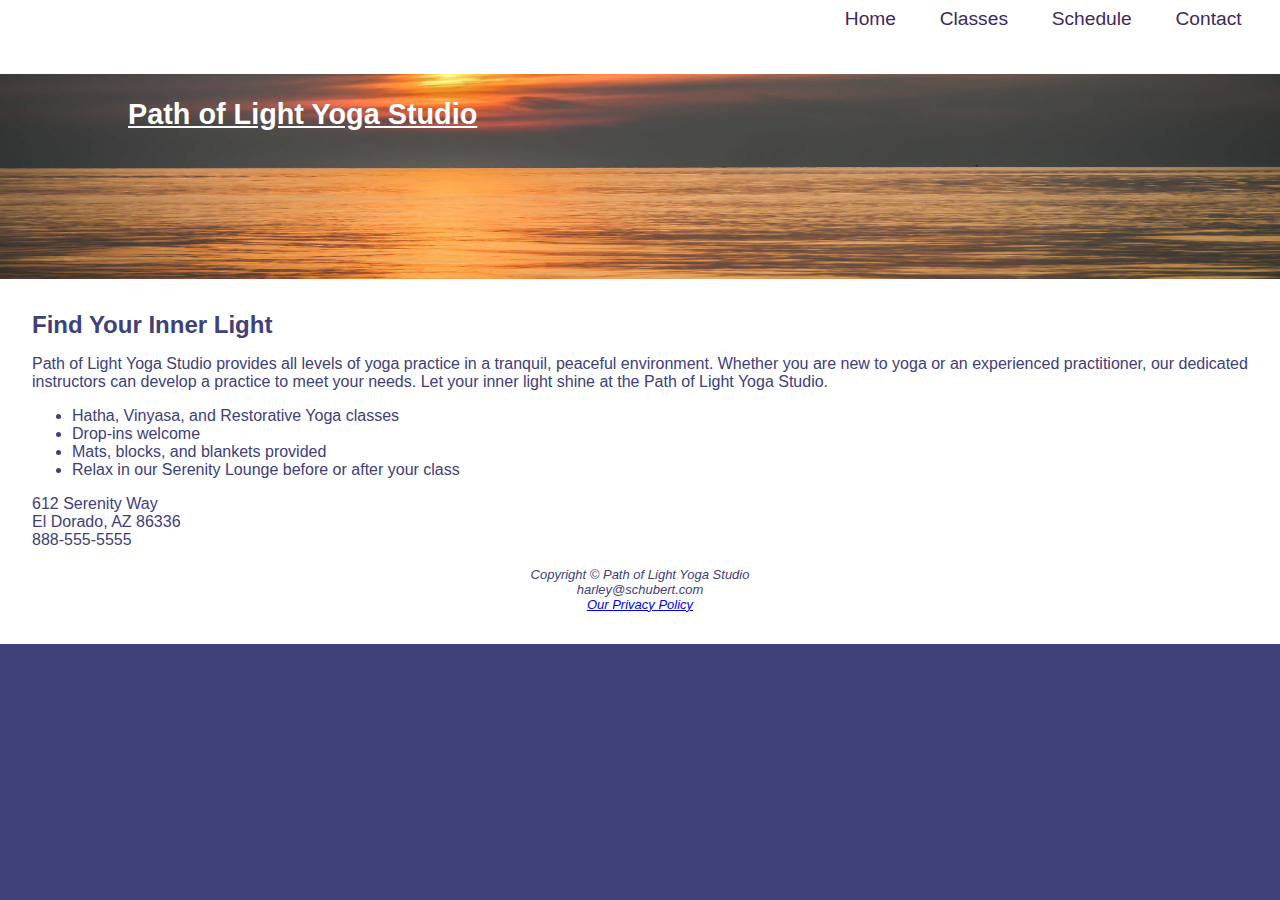
<file: index.html>
<!DOCTYPE html>
<!DOCTYPE html>
<html lang="en">
<head>
    <link rel="stylesheet" href="yoga.css">
    <meta charset="UTF-8">
    <title>Path of Light Yoga Studio</title>
    <meta name="viewport" content="width=device-width, initial-scale=1.0">
    <meta name="description" content="Path of Light Yoga Studio provides all levels of yoga practice in a tranquil, peaceful
            environment. Whether you are new to yoga or an experienced practitioner, our dedicated
            instructors can develop a practice to meet your needs.">
</head>
<body>

<nav>
    <ul>
        <li><a href="index.html">Home</a></li>
        <li><a href="classes.html">Classes</a></li>
        <li><a href="schedule.html">Schedule</a></li>
        <li><a href="contact.html">Contact</a></li>
    </ul>
</nav>


<header class="home"><h1><a href="index.html">Path of Light Yoga Studio</a> </h1></header>



<div id="wrapper">
    <main>

        <h2>Find Your Inner Light</h2>
        <p>Path of Light Yoga Studio provides all levels of yoga practice in a tranquil, peaceful
            environment. Whether you are new to yoga or an experienced practitioner, our dedicated
            instructors can develop a practice to meet your needs. Let your inner light shine at the
            Path of Light Yoga Studio.
        </p>
        <ul>
            <li>Hatha, Vinyasa, and Restorative Yoga classes</li>
            <li>Drop-ins welcome</li>
            <li>Mats, blocks, and blankets provided</li>
            <li>Relax in our Serenity Lounge before or after your class</li>
        </ul>
        <div>612 Serenity Way <br>
            El Dorado, AZ 86336 <br>
            888-555-5555
        </div>
    </main>
    <br>
    <footer>
        Copyright &copy; Path of Light Yoga Studio<br>
        harley@schubert.com<br>
        <a href="privacy.html">Our Privacy Policy</a>
    </footer></div>

</body>

</html>
</file>
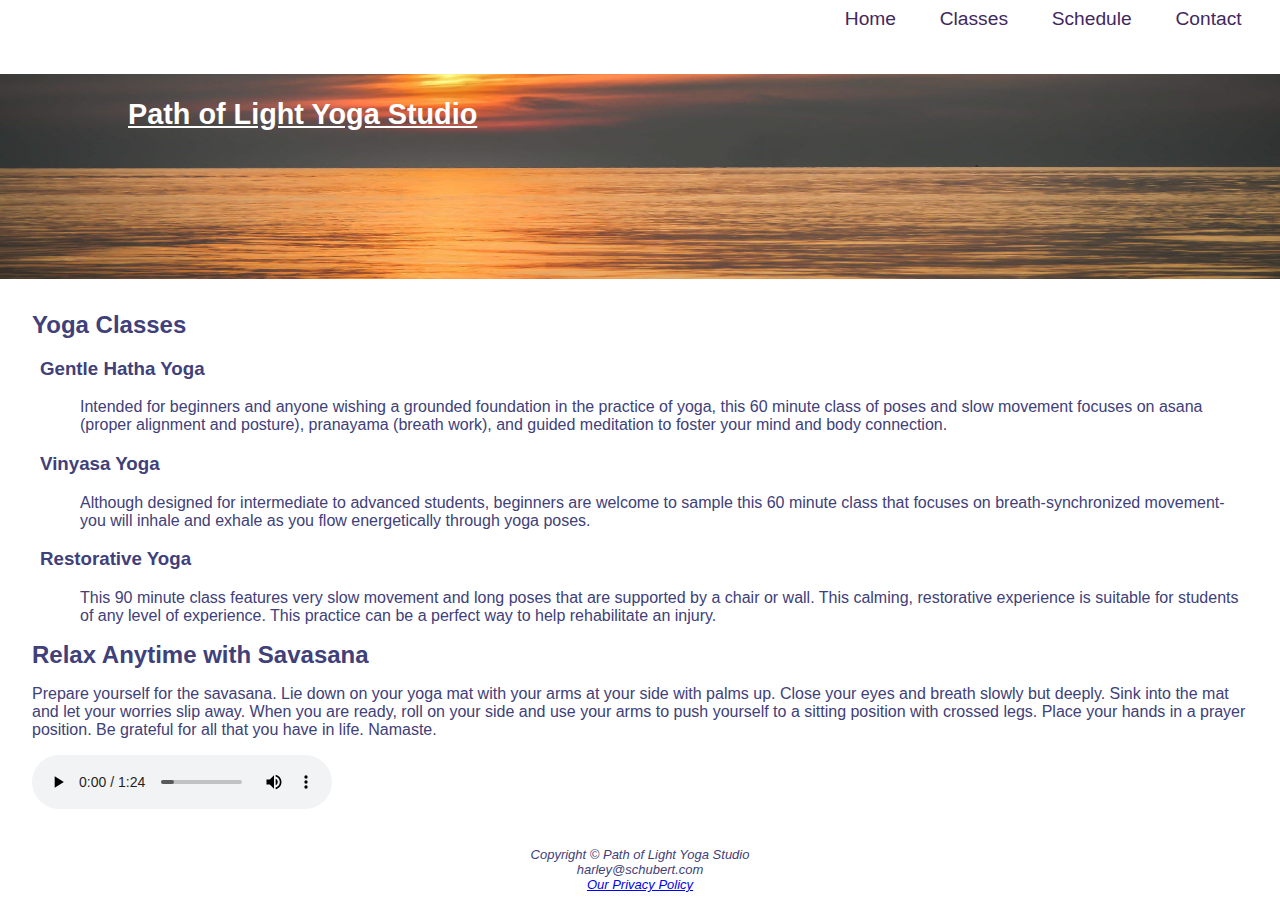
<file: classes.html>
<!DOCTYPE html>
<html lang="en">
<!DOCTYPE html>
<html lang="en">
<head>
    <link rel="stylesheet" href="yoga.css">
    <meta charset="UTF-8">
    <title>Path of Light Yoga Studio :: Classes</title>
    <meta name="description" content="Path of Light Yoga Studio provides all levels of yoga practice in a tranquil, peaceful
            environment. Whether you are new to yoga or an experienced practitioner, our dedicated
            instructors can develop a practice to meet your needs.">
</head>
<body>
<nav>
    <ul>
        <li><a href="index.html">Home</a></li>
        <li><a href="classes.html">Classes</a></li>
        <li><a href="schedule.html">Schedule</a></li>
        <li><a href="contact.html">Contact</a></li>
    </ul>
</nav>

<header class="content"><h1><a href="index.html">Path of Light Yoga Studio</a> </h1></header>


<div id="wrapper"><main>

    <h2>Yoga Classes</h2>

    <div id="flow">
        <section>
            <h3><dt><strong>Gentle Hatha Yoga</strong></dt></h3>
            <p><dd>Intended for beginners and anyone wishing a grounded foundation in the practice
            of yoga, this 60 minute class of poses and slow movement focuses on asana (proper
            alignment and posture), pranayama (breath work), and guided meditation to foster
            your mind and body connection.</dd></p>
        </section>

        <section>
            <h3><dt><strong>Vinyasa Yoga</strong></dt></h3>
            <p><dd>Although designed for intermediate to advanced students, beginners are welcome to
            sample this 60 minute class that focuses on breath-synchronized movement- you will inhale
            and exhale as you flow energetically through yoga poses.</dd></p>
        </section>

        <section>
            <h3><dt><strong>Restorative Yoga</strong></dt></h3>
            <p><dd>This 90 minute class features very slow movement and long poses that are supported
            by a chair or wall. This calming, restorative experience is suitable for students
            of any level of experience. This practice can be a perfect way to help rehabilitate
            an injury.</dd></p>
        </section>
    </div>

    <h2>Relax Anytime with Savasana</h2>
    <p>
        Prepare yourself for the savasana. Lie down on your yoga mat with your arms at your side with palms up.
        Close your eyes and breath slowly but deeply. Sink into the mat and let your worries slip away.
        When you are ready, roll on your side and use your arms to push yourself to a sitting position with
        crossed legs. Place your hands in a prayer position. Be grateful for all that you have in life. Namaste.
    </p>
    <audio controls="controls">
        <source src="savasana.mp3" type="audio/mp3">
        <source src="savasana.ogg" type="audio/ogg">
    </audio>

    <div id="mathero"><img src="yogamat.jpg" alt="yogamat" height="300" width="100%"></div>
</main>
    <br>

    <footer>
        Copyright &copy; Path of Light Yoga Studio<br>
        harley@schubert.com<br>
        <a href="privacy.html">Our Privacy Policy</a>
    </footer>

</html>
</file>
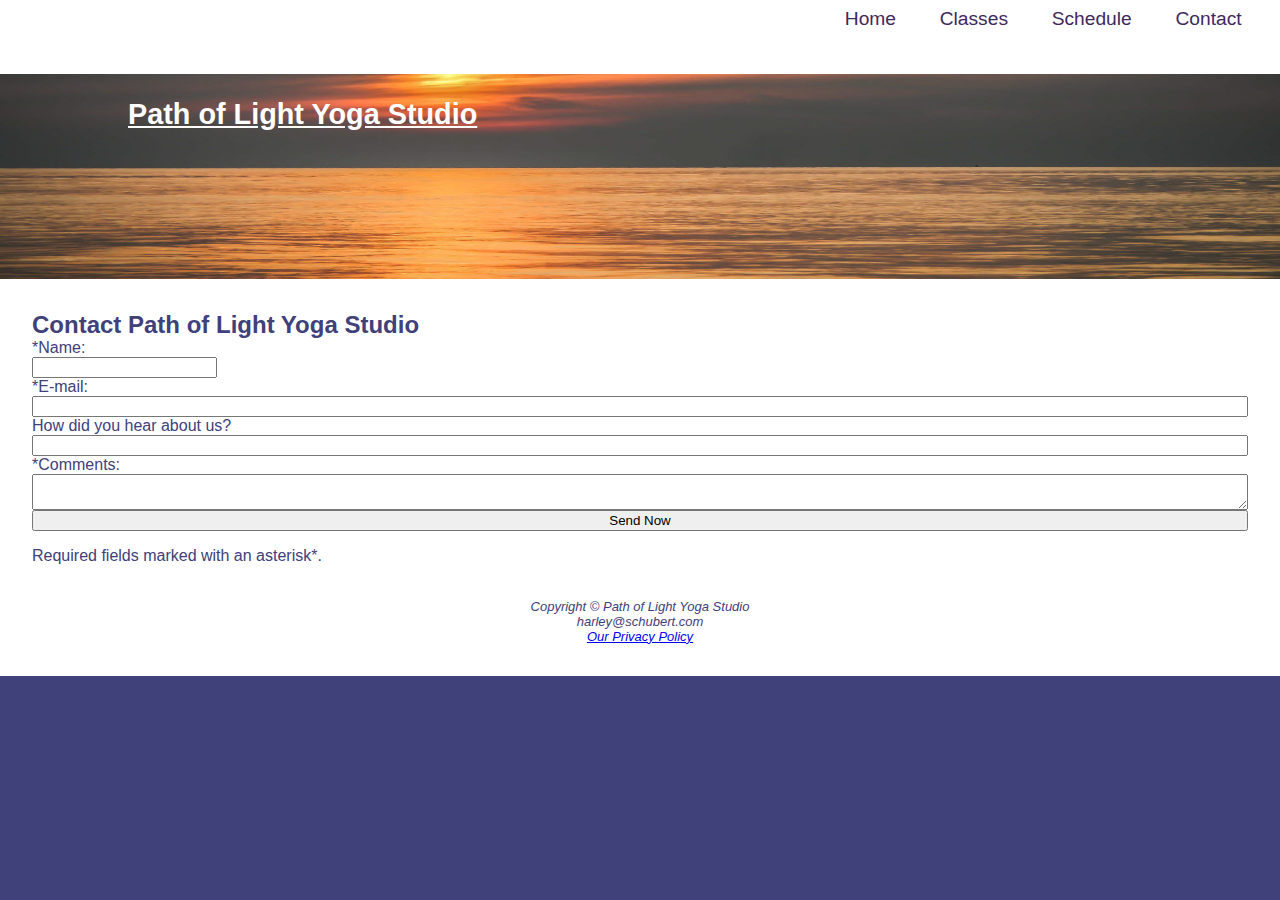
<file: contact.html>
<!DOCTYPE html>
<html lang="en">
<!DOCTYPE html>
<html lang="en">
<head>
    <link rel="stylesheet" href="yoga.css">
    <meta charset="UTF-8">
    <title>Path of Light Yoga Studio :: Contact</title>
    <meta name="description" content="Path of Light Yoga Studio provides all levels of yoga practice in a tranquil, peaceful
            environment. Whether you are new to yoga or an experienced practitioner, our dedicated
            instructors can develop a practice to meet your needs.">
</head>
<body>
<nav>
    <ul>
        <li><a href="index.html">Home</a></li>
        <li><a href="classes.html">Classes</a></li>
        <li><a href="schedule.html">Schedule</a></li>
        <li><a href="contact.html">Contact</a></li>
    </ul>
</nav>

<header class="content"><h1><a href="index.html">Path of Light Yoga Studio</a> </h1></header>


<div id="wrapper"><div></div>
    <main>

        <h2>Contact Path of Light Yoga Studio</h2>
        <form>
            <label for="myName"> *Name:</label>
            <label>
                <input type="text" name="myName" id="myName">
            </label>
        </form>
        <form>
            <label for="myEmail">*E-mail:</label>
            <input type="email" id="myEmail">
        </form>
        <form>
            <label for="opinions">How did you hear about us?</label>
            <input type="text" name="opinions" id="opinions" list="opinions">
            <datalist id="opinions">
                <option>Google</option>
                <option>Bing</option>
                <option>Facebook</option>
                <option>Friend</option>
                <option>Radio Ad</option>
            </datalist>
        </form>
        <form>
            <label for="mycomments">*Comments:</label>
            <textarea name="mycomments" id="mycomments" cols="20" rows="2"></textarea>
        </form>
        <form>
            <input type="submit" value="Send Now">
        </form>
        <p>Required fields marked with an asterisk*.</p>


    </main>

    <br>

    <footer>
        Copyright &copy; Path of Light Yoga Studio<br>
        harley@schubert.com<br>
        <a href="privacy.html">Our Privacy Policy</a>
    </footer>

</html>
</file>
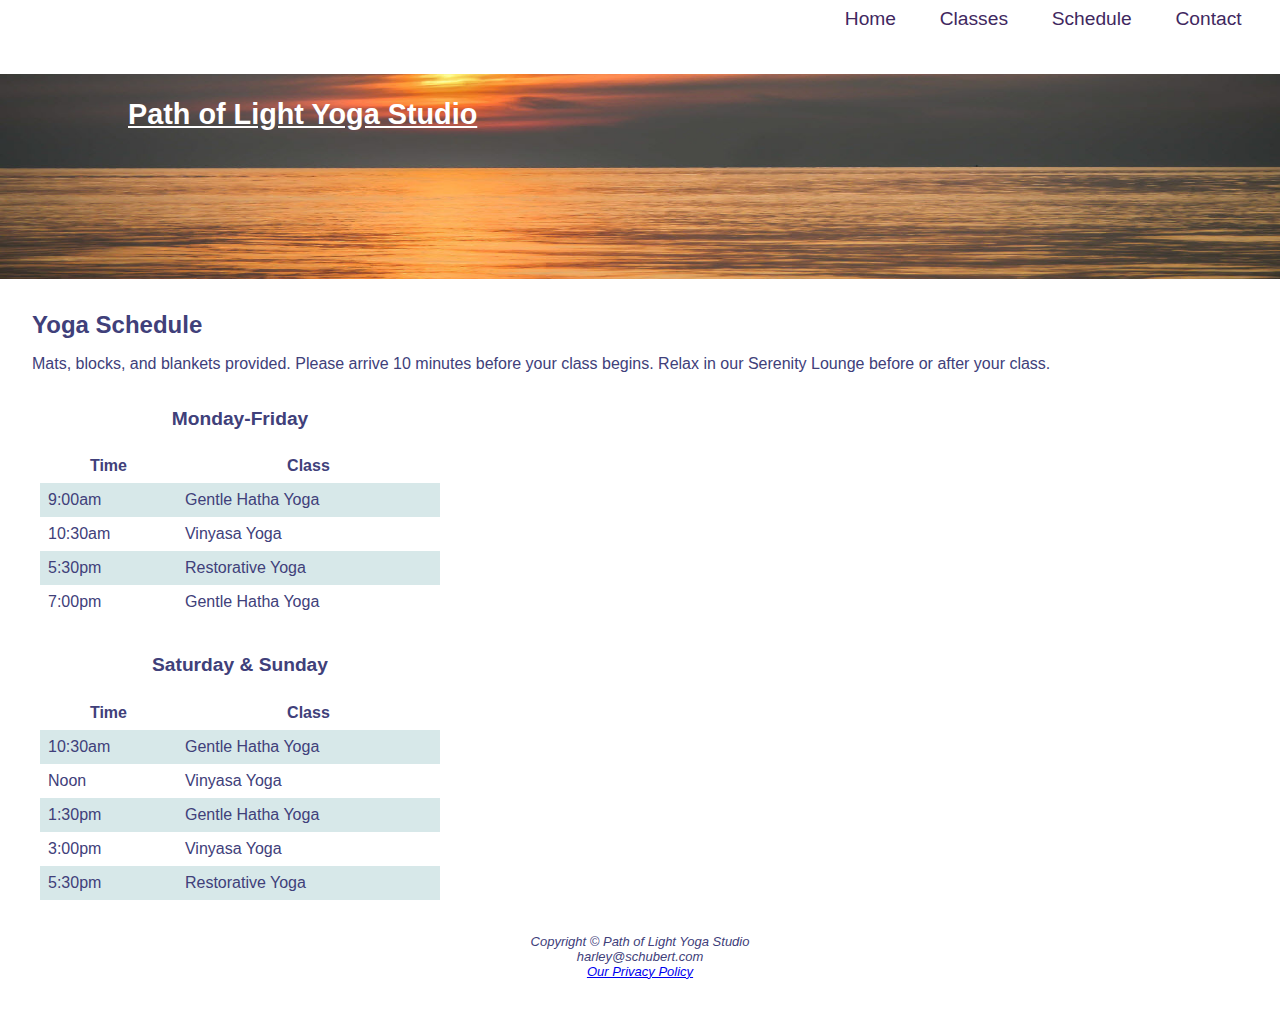
<file: schedule.html>
<!DOCTYPE html>
<html lang="en">
<head>
    <link rel="stylesheet" href="yoga.css">
    <meta charset="UTF-8">
    <title>Path of Light Yoga Studio :: Schedule</title>
    <meta name="description" content="Path of Light Yoga Studio provides all levels of yoga practice in a tranquil, peaceful
            environment. Whether you are new to yoga or an experienced practitioner, our dedicated
            instructors can develop a practice to meet your needs.">
</head>
<body>

<nav>
    <ul>
        <li><a href="index.html">Home</a></li>
        <li><a href="classes.html">Classes</a></li>
        <li><a href="schedule.html">Schedule</a></li>
        <li><a href="contact.html">Contact</a></li>
    </ul>
</nav>
<header class="content"><h1><a href="index.html">Path of Light Yoga Studio</a> </h1></header>

<div id="wrapper"><main>

    <h2>Yoga Schedule</h2>
    <p>Mats, blocks, and blankets provided. Please arrive 10 minutes before your class begins.
        Relax in our Serenity Lounge before or after your class.</p>

    <div id="flow">
        <section>
            <table>
                <caption>Monday-Friday</caption>
                <tr>
                    <th>
                        Time
                    </th>
                    <th>
                        Class
                    </th>
                </tr>
                <tr>
                    <td>
                        9:00am
                    </td>
                    <td>
                        Gentle Hatha Yoga
                    </td>
                </tr>
                <tr>
                    <td>
                        10:30am
                    </td>
                    <td>
                        Vinyasa Yoga
                    </td>
                </tr>
                <tr>
                    <td>
                        5:30pm
                    </td>
                    <td>
                        Restorative Yoga
                    </td>
                </tr>
                <tr>
                    <td>
                        7:00pm
                    </td>
                    <td>
                        Gentle Hatha Yoga
                    </td>
                </tr>

            </table>
        </section>
        <section>
            <table>
                <caption>Saturday & Sunday</caption>
                <tr>
                    <th>
                        Time
                    </th>
                    <th>
                        Class
                    </th>
                </tr>
                <tr>
                    <td>
                        10:30am
                    </td>
                    <td>
                        Gentle Hatha Yoga
                    </td>
                </tr>
                <tr>
                    <td>
                        Noon
                    </td>
                    <td>
                        Vinyasa Yoga
                    </td>
                </tr>
                <tr>
                    <td>
                        1:30pm
                    </td>
                    <td>
                        Gentle Hatha Yoga
                    </td>
                </tr>
                <tr>
                    <td>
                        3:00pm
                    </td>
                    <td>
                        Vinyasa Yoga
                    </td>
                </tr>
                <tr>
                    <td>
                        5:30pm
                    </td>
                    <td>
                        Restorative Yoga
                    </td>
                </tr>
            </table>
        </section>
    </div>

    <div id="loungehero"><img src="yogalounge.jpg" alt="yogalounge" height="300" width="100%"></div>

</main>
    <br>
</body>
<footer>
    Copyright &copy; Path of Light Yoga Studio<br>
    harley@schubert.com<br>
    <a href="privacy.html">Our Privacy Policy</a>
</footer>
</div>

</html>
</file>
<file: yoga.css>
universal * {box-sizing: border-box; }
body {background-color: #40407A; color: #40407A; margin: 0; font-family: Verdana, Arial, sans-serif}

#wrapper {box-shadow: #40407A; background-color: white; padding: 2em}

header {background-color: #40407A; color: #FFFFFF;font-size: 90%; min-height: 200px;}
header {background-image: url("sunrise.jpg"); background-size: 100% 100%; margin-top: 50px;}

.home {height: 20vh; padding-top: 2em; padding-left: 10%;}

.content {height: 20vh; padding-top: 2em; padding-left: 10%;}

nav {text-align: right; background-color: white; margin: 0; padding-top: 0.5em; padding-bottom: 1em; padding-right: 0;
    height: auto;}
nav  a {text-decoration: none}

#mathero {height: 300px; background-image: url("yogamat.jpg"); background-size: 100% 100%; background-repeat: no-repeat; display: none;}

#loungehero {height: 300px; background-image: url("yogalounge.jpg"); background-size: 100% 100%; background-repeat: no-repeat; display: none;}

h2 {margin: 0}

footer {font-size: small; font-style: italic; text-align: center;}
li dd {font-size: 90%}

nav {position: fixed;
    top: 0; left: 0; z-index: 9999; width: 100%; height: 50px; }
nav ul {marker: none; margin: 0; padding-right: 2em; font-size: 1.2em; }
nav li {display: inline; padding-left: 2em; width: 30%; }
nav :link {color: #3f2860;}
nav :visited {color: #497777;}
nav :hover {color: #a26100; }

header {text-decoration-line: none;}
header :link {color: white;}
header :visited {color: white;}
header :hover {color: #8f92b2; transition: color 10s ease-out;}

table {
    border: 1px #40407A; margin-bottom: 1em; min-width: 400px; border-collapse: collapse;
}

td, th {
    padding: 0.5em; border: 1px #40407A;
}

tr:nth-of-type(even) {
    background-color: #d7e8e9;
}
caption {
    margin: 1em; font-weight: bold; font-size: 120%;
}

footer {clear: right;}

section {padding-left: .5em; padding-right: .5em;}

#flow {display: block}

form {
    display: flex; flex-flow: column nowrap;
}

input datalist textarea {
    margin-bottom: 0.5em;
}

@media (min-width: 600px;) {
    nav ul {
        display: flex;  flex-flow: row nowrap; justify-content: flex-end;}
    nav li {width: 7em;}
    section {padding-right: 2em; padding-left: 2em;}
    #mathero {display: block; padding-bottom: 1em;}
    #loungehero {display: block; padding-bottom: 1em;}
    #flow {flex-direction: row;}
    form {display: grid;
        grid-template-rows: auto;
        max-width: 40em; grid-gap: 1em;
        grid-column: 1; width: 9em;}
    input[type="submit"] {grid-column: 2; width: 1fr:}
}

audio {
    margin-bottom: 1em;
}

@media (min-width: 1024px;){
    header {font-size: 120%;}
    nav {font-weight: bold;}
    .home {height: 50vh; padding-top: 5em; padding-left: 8em;}
    .content {height: 30vh; padding-top: 2em; padding-left: 8em;}
    #wrapper {margin: auto; width: 80%; }
}
</file>
